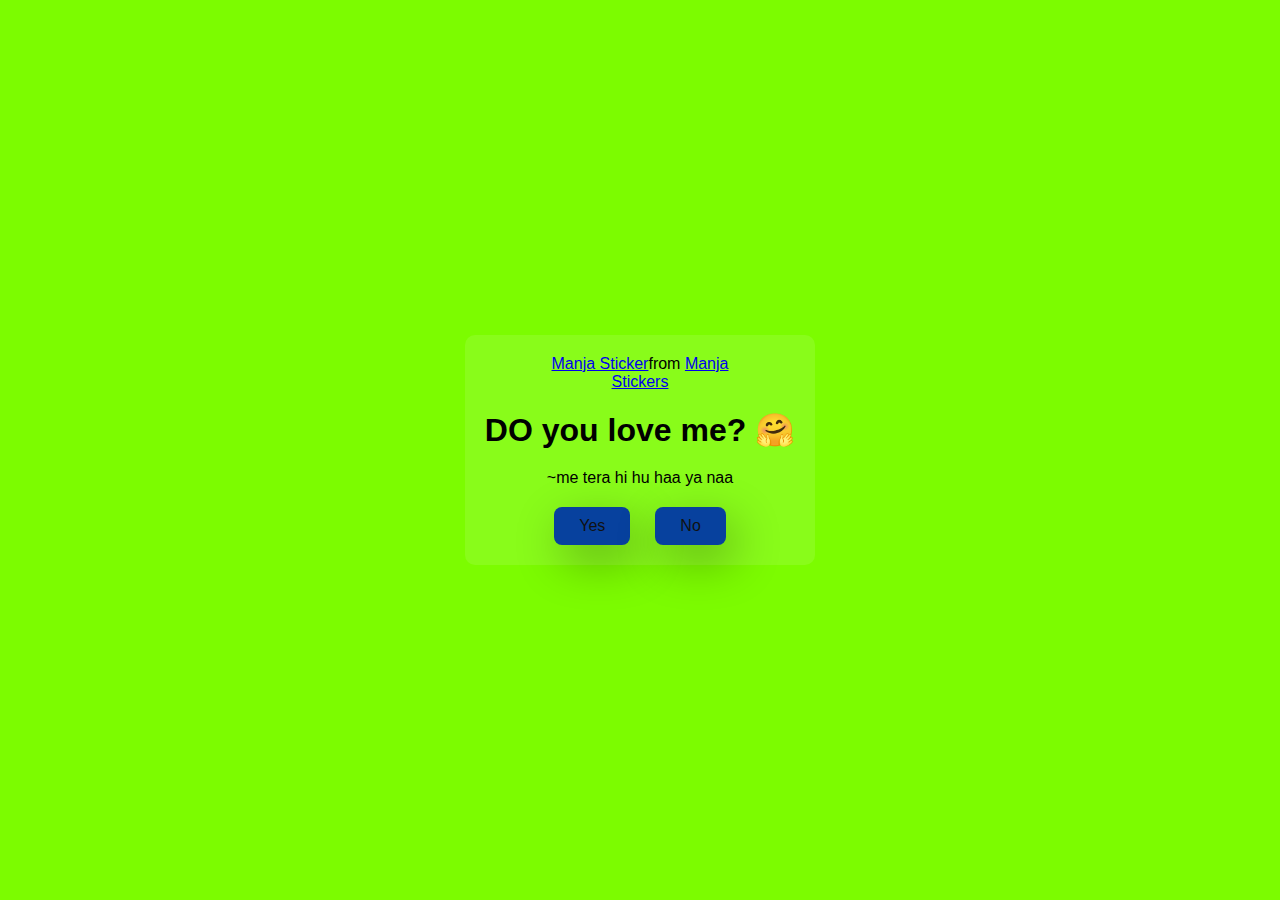
<file: index.html>
<!DOCTYPE html>
<html lang="en">

<head>
  <meta charset="UTF-8" />
  <meta name="viewport" content="width=device-width, initial-scale=1.0" />
  <title>Ask Her Out</title>

  <link rel="stylesheet" href="./style.css" />
</head>

<body>
  <div class="container">
    <div class="tenor-gif-embed" data-postid="22885016" data-share-method="host" data-aspect-ratio="1.04918"
      data-width="100%">
      <a href="https://tenor.com/view/manja-gif-22885016">Manja Sticker</a>from
      <a href="https://tenor.com/search/manja-stickers">Manja Stickers</a>
    </div>
    <script type="text/javascript" async src="https://tenor.com/embed.js"></script>
    <h1>DO you love me? 🤗</h1>
    <p>~me  tera hi hu  haa ya naa</p>

    <div class="btn">
      <a href="yes.html">Yes</a>
      <a href="no1.html">No</a>
    </div>
  </div>
  


</body>

</html>
</file>
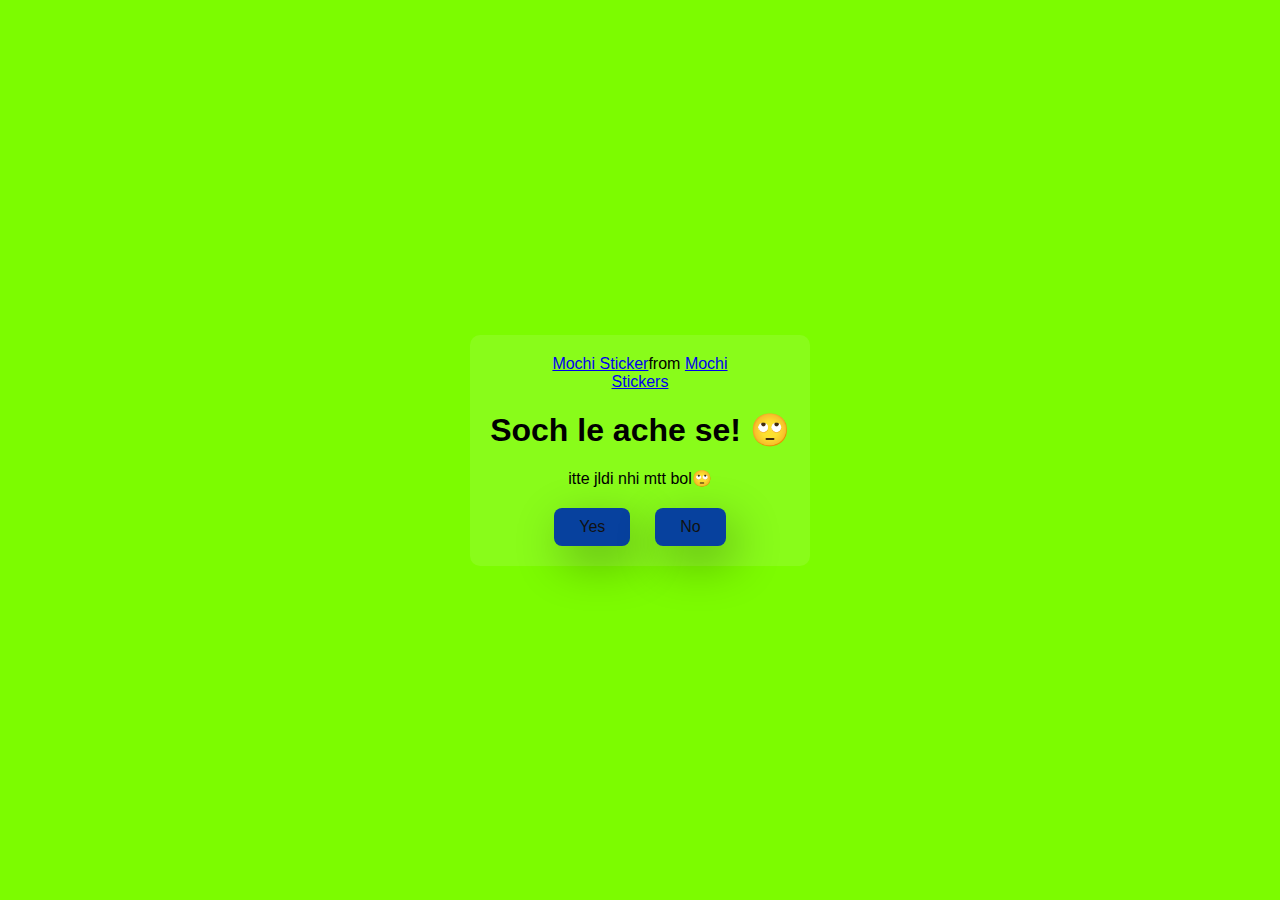
<file: no1.html>
<!DOCTYPE html>
<html lang="en">
  <head>
    <meta charset="UTF-8" />
    <meta name="viewport" content="width=device-width, initial-scale=1.0" />
    <title>Ask Her Out</title>

    <link rel="stylesheet" href="./style.css" />
  </head>
  <body>
    <div class="container">
      <div
        class="tenor-gif-embed"
        data-postid="22050818"
        data-share-method="host"
        data-aspect-ratio="1"
        data-width="100%"
      >
        <a href="https://tenor.com/view/mochi-gif-22050818">Mochi Sticker</a
        >from
        <a href="https://tenor.com/search/mochi-stickers">Mochi Stickers</a>
      </div>
      <script
        type="text/javascript"
        async
        src="https://tenor.com/embed.js"
      ></script>
      <h1>Soch le ache se! 🙄</h1>
      <p>itte jldi nhi mtt bol🙄</p>

      <div class="btn">
        <a href="yes.html">Yes</a>
        <a href="no2.html">No</a>
      </div>
    </div>
  </body>
</html>
</file>
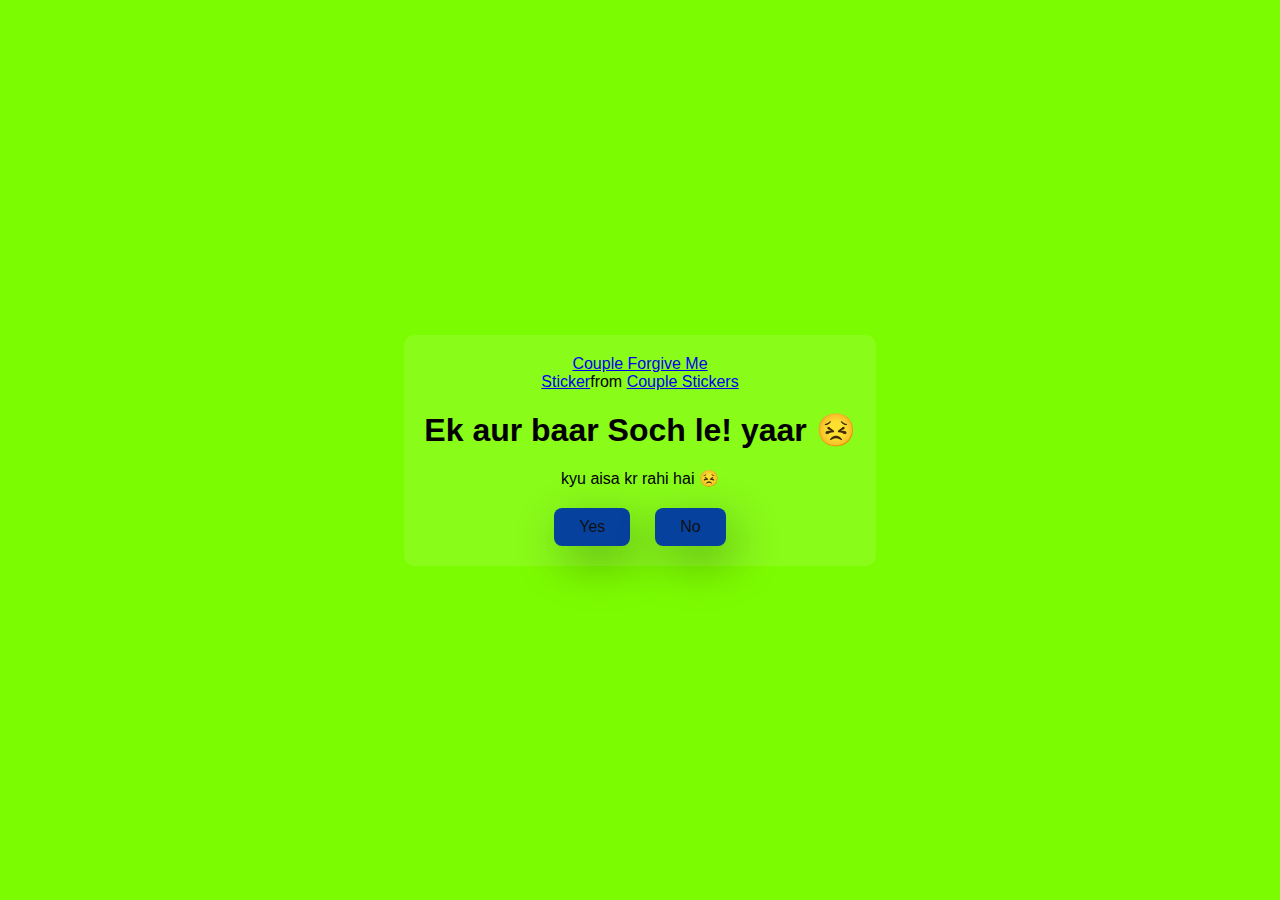
<file: no2.html>
<!DOCTYPE html>
<html lang="en">
  <head>
    <meta charset="UTF-8" />
    <meta name="viewport" content="width=device-width, initial-scale=1.0" />
    <title>Ask Her Out</title>

    <link rel="stylesheet" href="./style.css" />
  </head>
  <body>
    <div class="container">
      <div
        class="tenor-gif-embed"
        data-postid="15195810"
        data-share-method="host"
        data-aspect-ratio="1"
        data-width="100%"
      >
        <a
          href="https://tenor.com/view/couple-forgive-me-asking-for-forgiveness-begging-crying-gif-15195810"
          >Couple Forgive Me Sticker</a
        >from
        <a href="https://tenor.com/search/couple-stickers">Couple Stickers</a>
      </div>
      <script
        type="text/javascript"
        async
        src="https://tenor.com/embed.js"
      ></script>

      <h1>Ek aur baar Soch le! yaar 😣</h1>
      <p>kyu aisa kr rahi hai  😣</p>

      <div class="btn">
        <a href="yes.html">Yes</a>
        <a href="no3.html">No</a>
      </div>
    </div>
  </body>
</html>
</file>
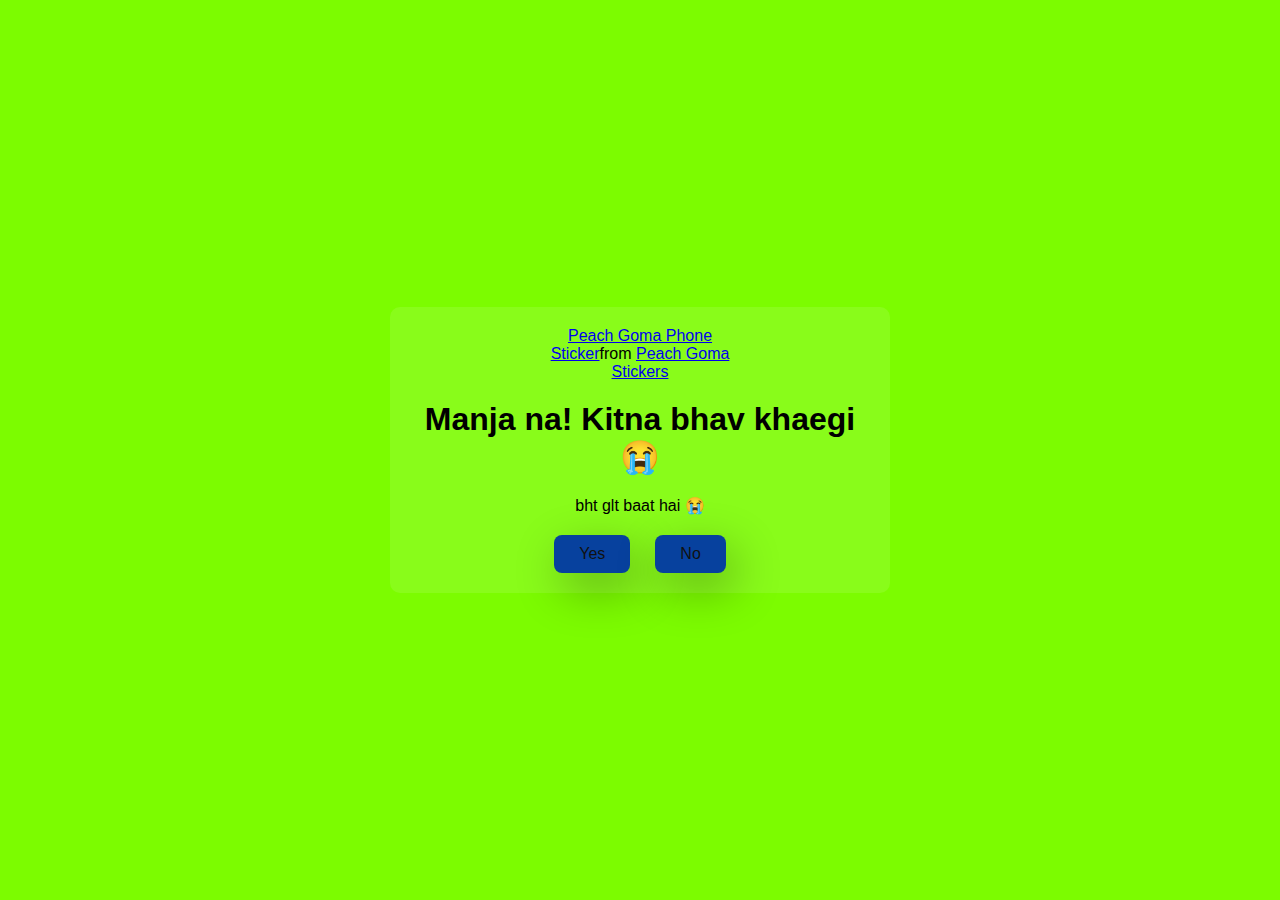
<file: no3.html>
<!DOCTYPE html>
<html lang="en">

<head>
  <meta charset="UTF-8" />
  <meta name="viewport" content="width=device-width, initial-scale=1.0" />
  <title>Ask Her Out</title>

  <link rel="stylesheet" href="./style.css" />
</head>

<body>
  <div class="container">
    <div class="tenor-gif-embed" data-postid="15974530976611222074" data-share-method="host" data-aspect-ratio="1.26923"
      data-width="100%">
      <a href="https://tenor.com/view/peach-goma-phone-gif-15974530976611222074">Peach Goma Phone Sticker</a>from
      <a href="https://tenor.com/search/peach+goma-stickers">Peach Goma Stickers</a>
    </div>
    <script type="text/javascript" async src="https://tenor.com/embed.js"></script>

    <h1> Manja na! Kitna bhav khaegi 😭</h1>
    <p>bht glt baat hai 😭</p>

    <div class="btn">
      <a href="yes.html">Yes</a>
      <a href="#" id="move-random">No</a>
    </div>
  </div>

  <script src="./script.js"></script>
</body>

</html>
</file>
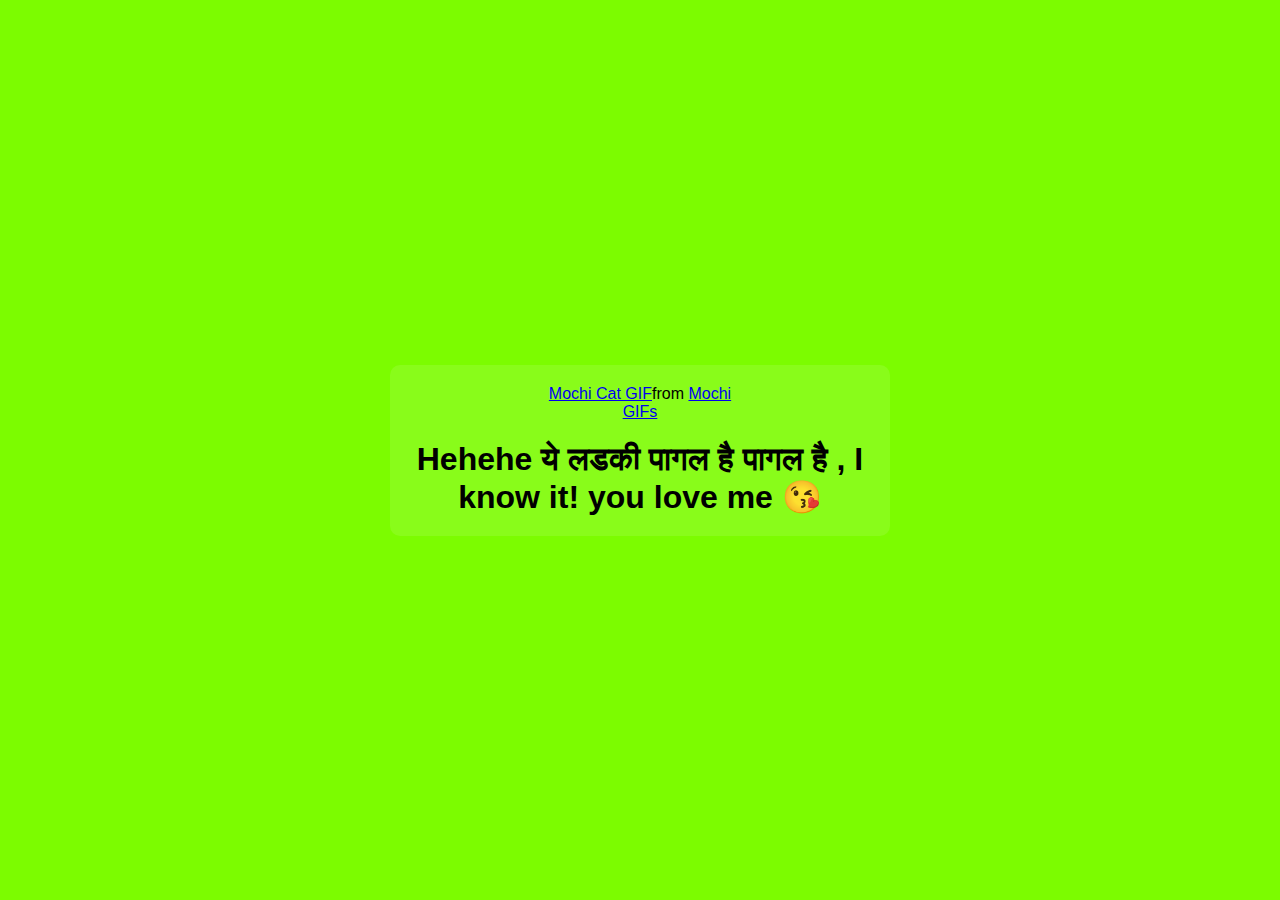
<file: yes.html>
<!DOCTYPE html>
<html lang="en">
  <head>
    <meta charset="UTF-8" />
    <meta name="viewport" content="width=device-width, initial-scale=1.0" />
    <title>Ask Her Out</title>

    <link rel="stylesheet" href="./style.css" />
  </head>
  <body>
    <div class="container">
      <div
        class="tenor-gif-embed"
        data-postid="253027946666209433"
        data-share-method="host"
        data-aspect-ratio="1.37853"
        data-width="100%"
      >
        <a
          href="https://tenor.com/view/mochi-cat-mochi-and-goma-goma-and-peach-mochi-mochi-peach-cat-gif-gif-253027946666209433"
          >Mochi Cat GIF</a
        >from <a href="https://tenor.com/search/mochi-gifs">Mochi GIFs</a>
      </div>
      <script
        type="text/javascript"
        async
        src="https://tenor.com/embed.js"
      ></script>
      <h1> Hehehe ये लडकी पागल है
        पागल है , I know it!  you love me 😘</h1>
    </div>
  </body>
</html>
</file>
<file: style.css>
* {
  margin: 0;
  padding: 0;
  box-sizing: border-box;
  font-family: sans-serif;
}

body {
  width: 100%;
  min-height: 100vh;
  display: flex;
  justify-content: center;
  align-items: center;
  background-color: greenyellow;
  transition: background-color 0.3s ease;
}

body:hover {
  background-color: #7cfc00; /* A slightly darker shade of greenyellow */
}

.container {
  display: flex;
  flex-direction: column;
  text-align: center;
  align-items: center;
  gap: 20px;
  max-width: 500px;
  margin: 20px;
  padding: 20px;
  background-color: rgba(255, 255, 255, 0.1);
  border-radius: 10px;
  transition: all 0.3s ease;
}

.container:hover {
  background-color: rgba(255, 255, 255, 0.2);
  transform: scale(1.02);
}

.container .tenor-gif-embed {
  max-width: 200px;
  transition: transform 0.3s ease;
}

.container .tenor-gif-embed:hover {
  transform: scale(1.05);
}

.container .btn {
  display: flex;
  gap: 25px;
}

.btn a {
  text-decoration: none;
  color: #111;
  background: #07419e;
  padding: 10px 25px;
  border-radius: 8px;
  box-shadow: 0.5rem 1rem 3rem hsl(0, 0%, 0%, 0.3);
  transition: all 0.3s ease;
}

.btn a:hover {
  background: #cb9818;
  color: #000;
  box-shadow: 0.7rem 1.5rem 3.5rem hsl(0, 0%, 0%, 0.4);
  transform: translateY(-3px);
}

.btn a:active {
  transform: translateY(1px);
  box-shadow: 0.3rem 0.5rem 2.5rem hsl(0, 0%, 0%, 0.3);
}
</file>
